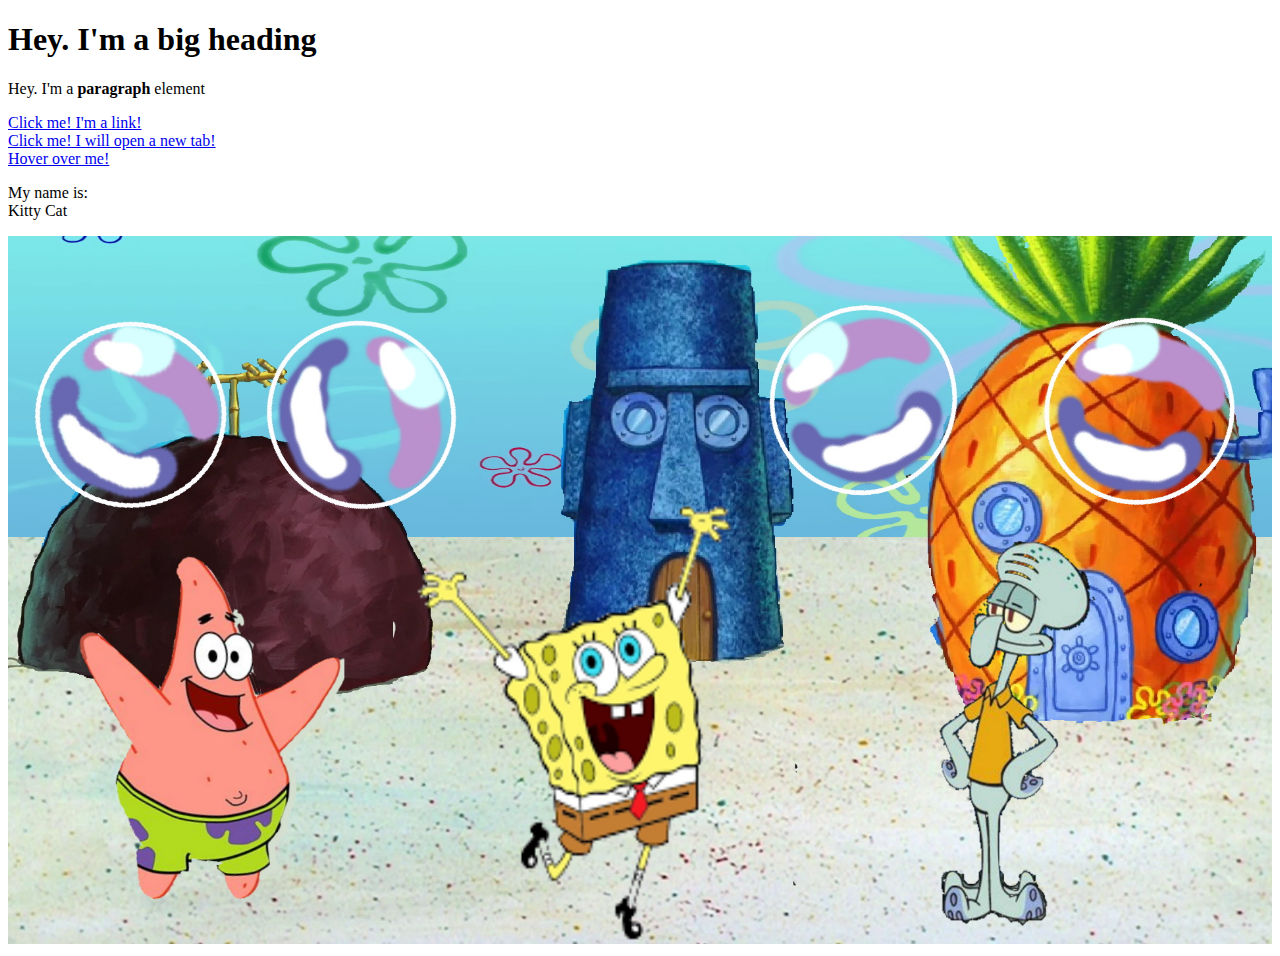
<file: test.html>
<!DOCTYPE html>
<html>
<head>
	<title>Test Page</title>
</head>
<body>
<h1>Hey. I'm a big heading</h1>
<p>Hey. I'm a <b>paragraph</b> element</p>
<a href="https://google.com">Click me! I'm a link!</a><br>
<a href="https://google.com" target="blank">Click me! I will open a new tab!</a><br>
<a href="https://google.com" target="blank" title="Let's go to Google">Hover over me!</a><br>
<p>My name is:<br> Kitty Cat</p>
<img src="img/preferred_background.jpg"
	width="100%"
	height="auto" />
</body>
</html>
</file>
